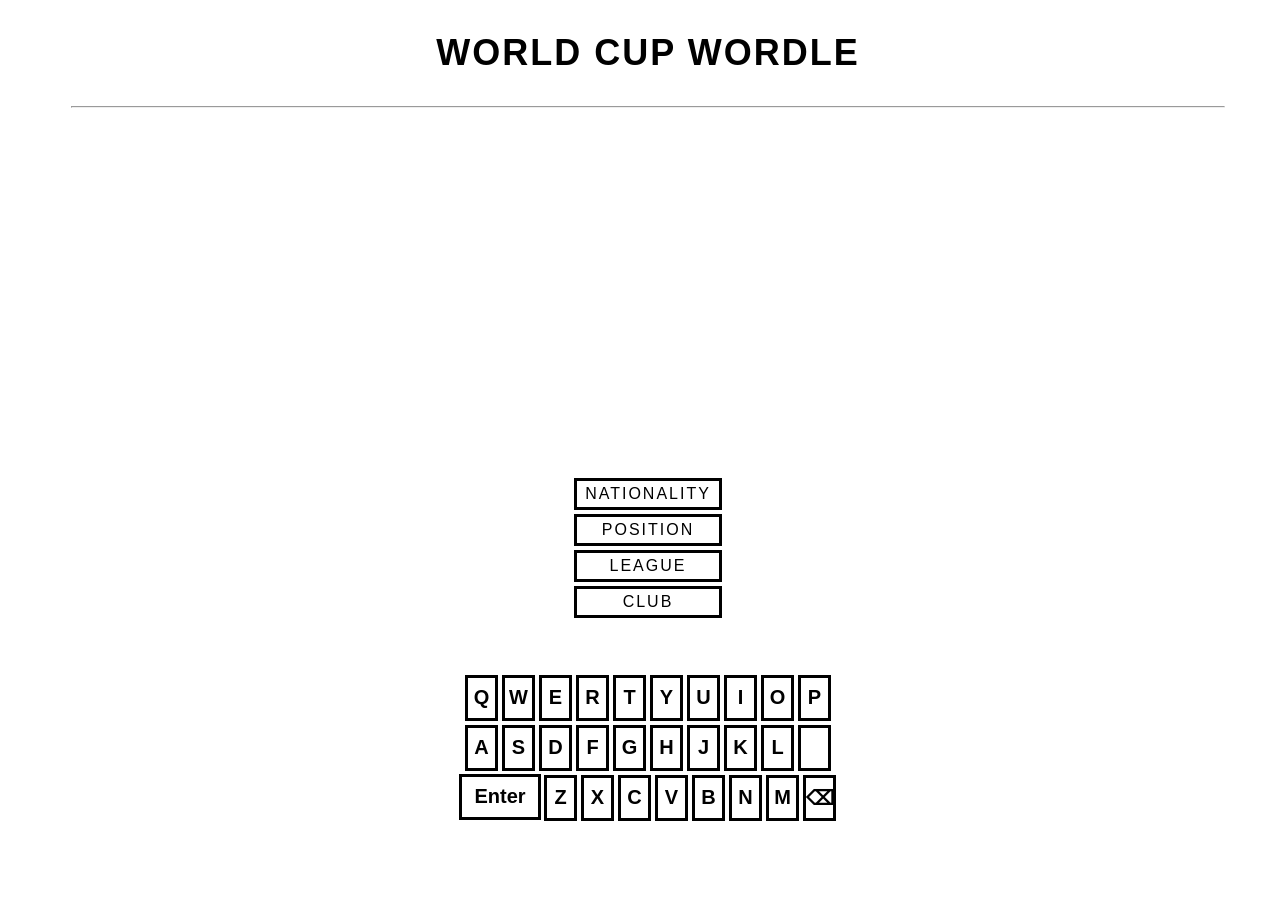
<file: frontend/index.html>
<html>
    <head>
        <!-- Google tag (gtag.js) -->
        <script async src="https://www.googletagmanager.com/gtag/js?id=G-VW7KZVNY45"></script>
        <script>
          window.dataLayer = window.dataLayer || [];
          function gtag(){dataLayer.push(arguments);}
          gtag('js', new Date());
        
          gtag('config', 'G-VW7KZVNY45');   
        </script>
        <!-- v5 -->
        <title>WORLD CUP WORDLE</title>
        <meta charset="UTF-8">
        <meta name="viewport" content="width=device-width, initial-scale=1.0">

        <link rel="stylesheet" href="wordle.css">
        <script src="wordle.js"></script>
    </head>
    <body class="flex-container">
        <h1 id="title">WORLD CUP WORDLE</h1>
        <hr>
        
        <div id="board">
        </div>
        
        
        <div id="attributes" class="grid-container">
            <div class="grid-item" id="Nationality">Nationality</div>
            <div class="grid-item" id="Position">Position</div>
            <div class="grid-item" id="League">League</div>
            <div class="grid-item" id="Club">Club</div>

            <!--
            <div id="Nationality" class="grid-item">Locked</div>
            <div id="Position" class="grid-item">Locked</div>
            <div id="League" class="grid-item">Locked</div>
            <div id="Club" class="grid-item">Locked</div>
            -->
          </div>

    
        <h1 id="answer"></h1>
    </body>
</html>
</file>
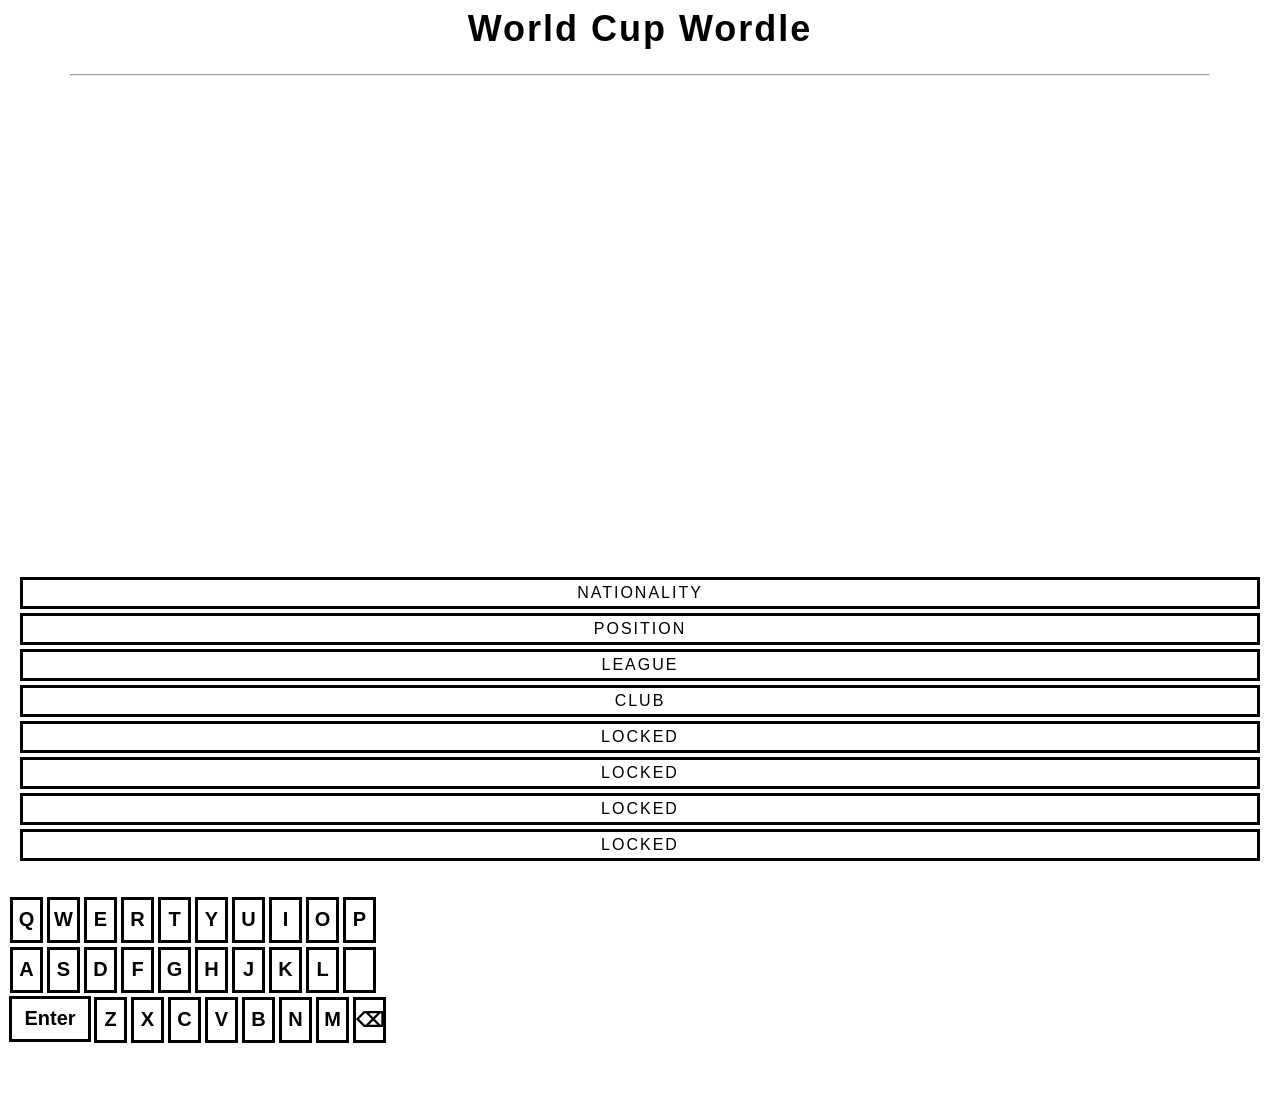
<file: frontend/wordle.html>
<html>
    <head>
        <title>World Cup Wordle</title>
        <meta charset="UTF-8">
        <meta name="viewport" content="width=device-width, initial-scale=0, user-scalable=no">

        <link rel="stylesheet" href="wordle.css">
        <script src="wordle.js"></script>
    </head>
    <body>
        <h1 id="title">World Cup Wordle</h1>
        <hr>
        <br>
        <div id="board">
        </div>
        
        <br>
        <div id="attributes" class="grid-container">
            <div class="grid-item">Nationality</div>
            <div class="grid-item">Position</div>
            <div class="grid-item">League</div>
            <div class="grid-item">Club</div>
            <div id="Nationality" class="grid-item">Locked</div>
            <div id="Position" class="grid-item">Locked</div>
            <div id="League" class="grid-item">Locked</div>
            <div id="Club" class="grid-item">Locked</div>
          </div>

    
        <h1 id="answer"></h1>
    </body>
</html>
</file>
<file: frontend/wordle.css>
body {
    /* font-family: Arial, Helvetica, sans-serif; */
    font-family: "Open Sans", sans-serif;
    text-align: center;
}

hr {
    width: 90%;
}

#title {
    font-size: 36px;
    font-weight: bold;
    letter-spacing: 2px;
}

#board {
    width: 350px;
    /* height: 420px; */
    height: 50%;
    margin: 0 auto;
    margin-top: 3px;
    display: flex;
    flex-wrap: wrap;
}

.tile {
    /* Box */
    /* border: 2px solid lightgray; */
    border: 2px solid black;
    width: 60px;
    height: 60px; 
    margin: 2.5px;

    /* Text */
    color: black;
    font-size: 36px;
    font-weight: bold;
    display: flex;
    justify-content: center;
    align-items: center;
    box-shadow: 1px 1px 0px 0px, 2px 2px 0px 0px, 3px 3px 0px 0px, 4px 4px 0px 0px, 5px 5px 0px 0px;
}

.correct {
    background-color: #6AAA64;
    color: white;
    border: 2px solid black;
}

.present {
    background-color: #C9B458;
    color: white;
    border: 2px solid black;
}

.absent {
    background-color: #787C7E;
    color: white;
    border: 2px solid black;
}


.keyboard-row {
    /* width: 400px; */

    margin: 0 auto;
    display: flex;
    /* flex-wrap: wrap; */

}

.key-tile {
    /* width: 36px; */
    width: 27;
    height: 40px;
    margin: 2px;
    border: 1px solid lightgray;
    color: #000;
    border: 3px solid;

    /* Text */
    font-size: 20px;
    font-weight: bold;
    display: flex;
    justify-content: center;
    align-items: center;
    cursor: pointer;
}

.enter-key-tile {
    width: 76px;
    height: 40px;
    margin: 1px;
    border: 1px solid lightgray;
    color: #000;
    border: 3px solid;

    /* Text */
    font-size: 20px;
    font-weight: bold;
    display: flex;
    justify-content: center;
    align-items: center;
    cursor: pointer;
}

.space {
  width: 76px;
  height: 40px;
  margin: 1px;
  border: 1px solid lightgray;
  color: white;
  border: 3px solid;

  display: flex;
  justify-content: center;
  align-items: center;
}

.grid-container {
    display: grid;
    /* grid-template-columns: auto auto auto auto; */
    grid-template-columns: auto;
    padding: 10px;
  }
  
.grid-item {
    /*
    background-color: rgba(255, 255, 255, 0.8);
    border: 1px solid lightgray;
    padding: 2px;
    text-align: center;
    margin: 2px;    
    
    font-size: 20px;
    font-weight: bold;
    display: flex;
    justify-content: center;
    align-items: center;
    */
    font-family: "Open Sans", sans-serif;
    font-size: 16px;
    letter-spacing: 2px;
    text-decoration: none;
    text-transform: uppercase;
    color: #000;
    border: 3px solid;
    padding: 0.25em 0.5em;
    margin: 2px;
    position: relative;
    
  }

  .flex-container {
    display: flex;
    flex-direction: column;
    flex-wrap: nowrap;
    justify-content: flex-start;
    align-items: center;
    height: 95%;
    width: 100%;
  }

.button-54 {
  font-family: "Open Sans", sans-serif;
  font-weight: bold;
  font-size: 16px;
  letter-spacing: 2px;
  text-decoration: none;
  text-transform: uppercase;
  color: #000;
  cursor: pointer;
  border: 3px solid;
  padding: 0.25em 0.5em;
  box-shadow: 1px 1px 0px 0px, 2px 2px 0px 0px, 3px 3px 0px 0px, 4px 4px 0px 0px, 5px 5px 0px 0px;
  position: relative;
  user-select: none;
  -webkit-user-select: none;
  touch-action: manipulation;
}

.button-54:active {
  box-shadow: 0px 0px 0px 0px;
  top: 5px;
  left: 5px;
}

@media (min-width: 768px) {
  .button-54 {
    padding: 0.25em 0.75em;
  }
}

.key-tile:active {
    box-shadow: 0px 0px 0px 0px;
    top: 5px;
    left: 5px;
  }
</file>
